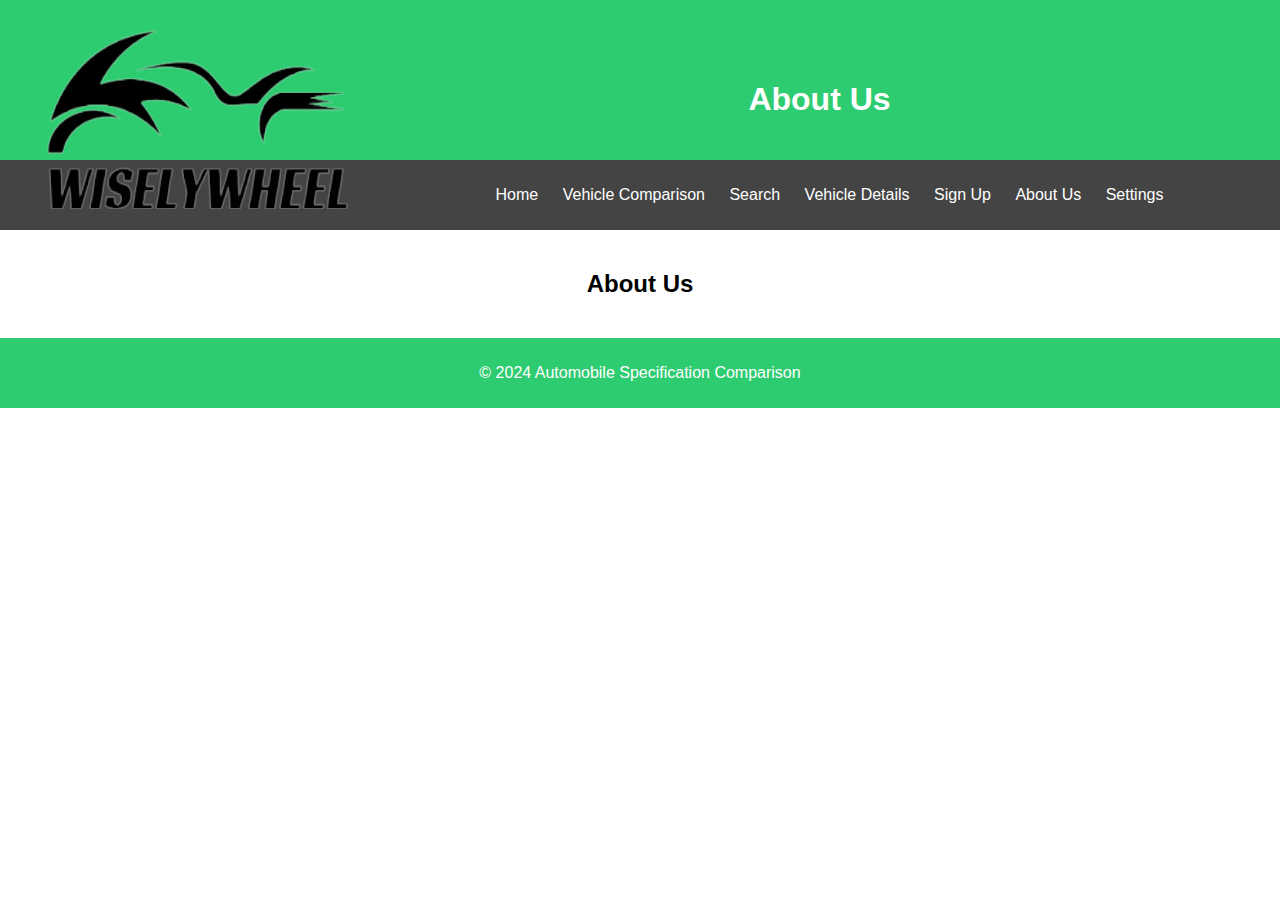
<file: about.html>
<!DOCTYPE html>
<html lang="en">
<head>
    <meta charset="UTF-8">
    <meta name="viewport" content="width=device-width, initial-scale=1.0">
    <title>About Us</title>
    <link rel="stylesheet" href="styles.css">
</head>
<body>
    <header>
        <div class="logo">
            <img src="logo.png" alt="Your Logo">
        </div>
    </header>
    <header>
        <h1>About Us</h1>
    </header>
    <nav>
        <ul>
            <li><a href="index.html">Home</a></li>
            <li><a href="comparison.html">Vehicle Comparison</a></li>
            <li><a href="search.html">Search</a></li>
            <li><a href="vehicle_details.html">Vehicle Details</a></li>
            <li><a href="signup.html">Sign Up</a></li>
            <li><a href="about.html">About Us</a></li>
            <li><a href="settings.html">Settings</a></li>
        </ul>
    </nav>
    <section>
        <h2>About Us</h2>
        <!-- Add more content as needed -->
    </section>
    <footer>
        <p>&copy; 2024 Automobile Specification Comparison</p>
    </footer>
</body>
</html>
</file>
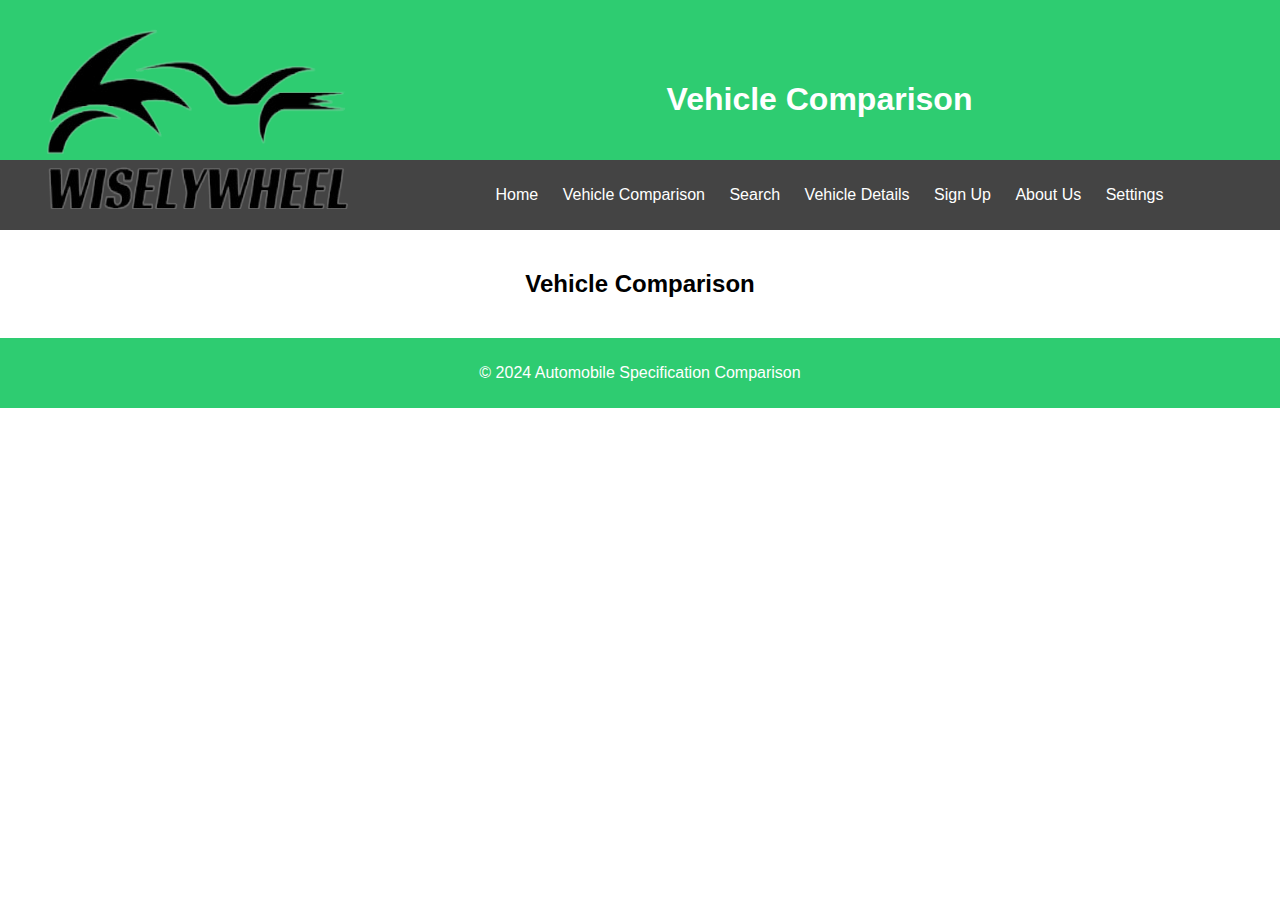
<file: comparison.html>
<!DOCTYPE html>
<html lang="en">
<head>
    <meta charset="UTF-8">
    <meta name="viewport" content="width=device-width, initial-scale=1.0">
    <title>Vehicle Comparison</title>
    <link rel="stylesheet" href="styles.css">
</head>
<body>
    <header>
        <div class="logo">
            <img src="logo.png" alt="Your Logo">
        </div>
    </header>
    <header>
        <h1>Vehicle Comparison</h1>
    </header>
    <nav>
        <ul>
            <li><a href="index.html">Home</a></li>
            <li><a href="comparison.html">Vehicle Comparison</a></li>
            <li><a href="search.html">Search</a></li>
            <li><a href="vehicle_details.html">Vehicle Details</a></li>
            <li><a href="signup.html">Sign Up</a></li>
            <li><a href="about.html">About Us</a></li>
            <li><a href="settings.html">Settings</a></li>
        </ul>
    </nav>
    <section>
        <h2>Vehicle Comparison</h2>
        <!-- Add more content as needed -->
    </section>
    <footer>
        <p>&copy; 2024 Automobile Specification Comparison</p>
    </footer>
</body>
</html>
</file>
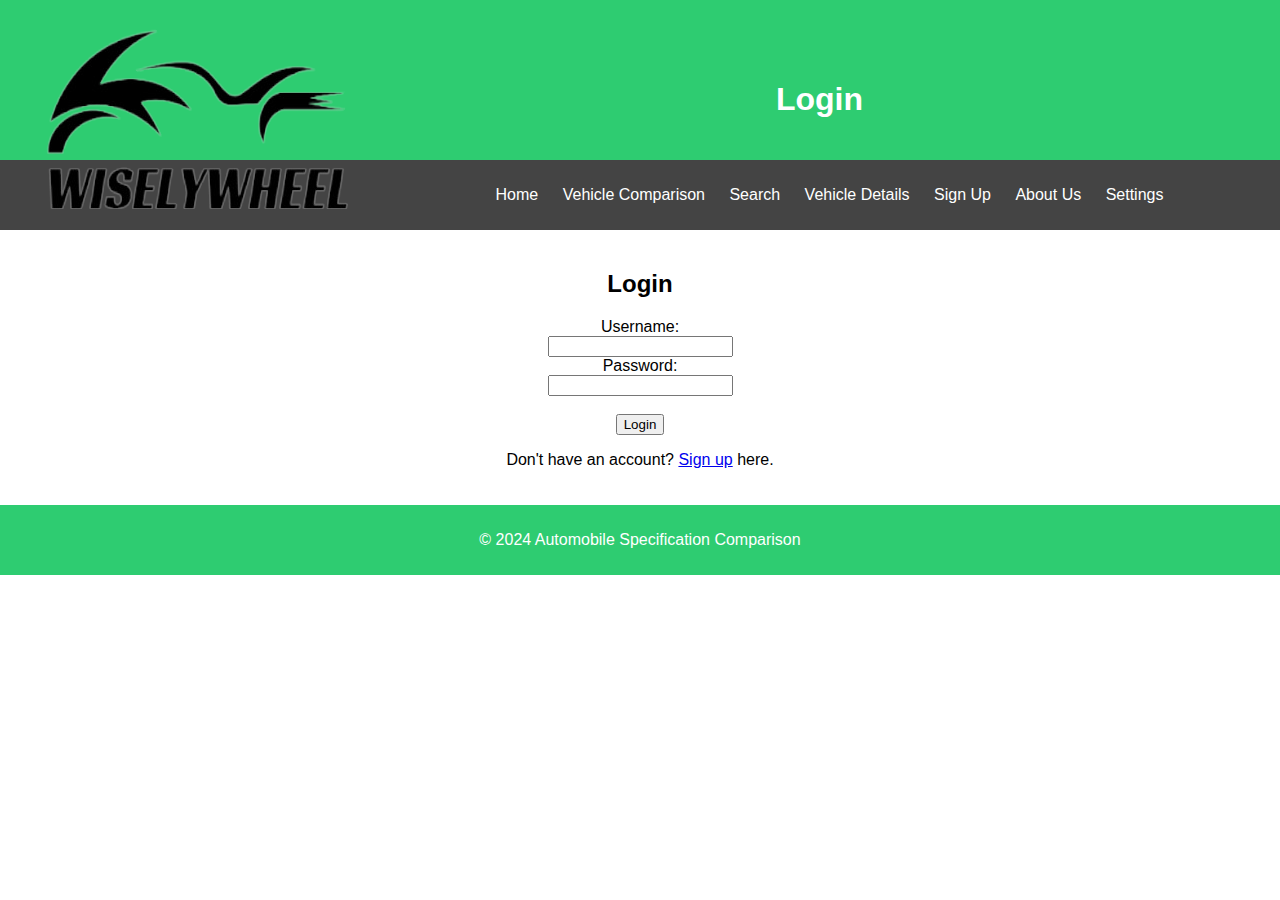
<file: login.html>
<!DOCTYPE html>
<html lang="en">
<head>
    <meta charset="UTF-8">
    <meta name="viewport" content="width=device-width, initial-scale=1.0">
    <title>Login</title>
    <link rel="stylesheet" href="styles.css">
</head>
<body>
    <header>
        <div class="logo">
            <img src="logo.png" alt="Your Logo">
        </div>
    </header>
    <header>
        <h1>Login</h1>
    </header>
    <nav>
        <ul>
            <li><a href="index.html">Home</a></li>
            <li><a href="comparison.html">Vehicle Comparison</a></li>
            <li><a href="search.html">Search</a></li>
            <li><a href="vehicle_details.html">Vehicle Details</a></li>
            <li><a href="signup.html">Sign Up</a></li>
            <li><a href="about.html">About Us</a></li>
            <li><a href="settings.html">Settings</a></li>
        </ul>
    </nav>
    <section>
        <h2>Login</h2>
        <form action="login_process.php" method="post">
            <label for="username">Username:</label><br>
            <input type="text" id="username" name="username"><br>
            <label for="password">Password:</label><br>
            <input type="password" id="password" name="password"><br><br>
            <input type="submit" value="Login">
        </form>
        <p>Don't have an account? <a href="signup.html">Sign up</a> here.</p>
    </section>
    <footer>
        <p>&copy; 2024 Automobile Specification Comparison</p>
    </footer>
</body>
</html>
</file>
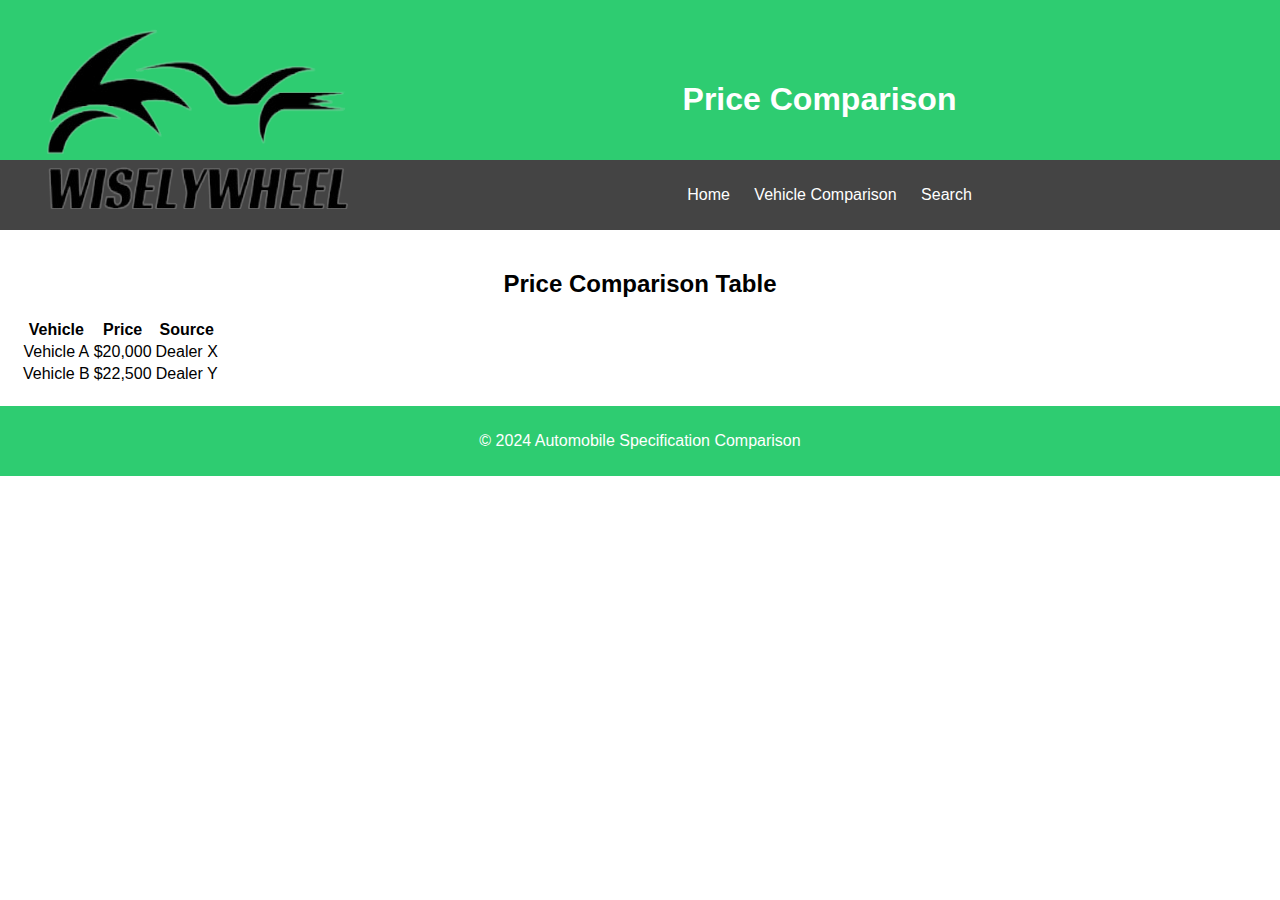
<file: price_comparison.html>
<!DOCTYPE html>
<html lang="en">
<head>
    <meta charset="UTF-8">
    <meta name="viewport" content="width=device-width, initial-scale=1.0">
    <title>Price Comparison</title>
    <link rel="stylesheet" href="styles.css">
</head>
<body>
    <header>
        <div class="logo">
            <img src="logo.png" alt="Your Logo">
        </div>
    </header>
    <header>
        <h1>Price Comparison</h1>
    </header>
    <nav>
        <ul>
            <li><a href="index.html">Home</a></li>
            <li><a href="comparison.html">Vehicle Comparison</a></li>
            <li><a href="search.html">Search</a></li>
            <!-- Add more navigation links as needed -->
        </ul>
    </nav>
    <section>
        <h2>Price Comparison Table</h2>
        <table class="comparison-table">
            <thead>
                <tr>
                    <th>Vehicle</th>
                    <th>Price</th>
                    <th>Source</th>
                </tr>
            </thead>
            <tbody>
                <tr>
                    <td>Vehicle A</td>
                    <td>$20,000</td>
                    <td>Dealer X</td>
                </tr>
                <tr>
                    <td>Vehicle B</td>
                    <td>$22,500</td>
                    <td>Dealer Y</td>
                </tr>
                <!-- Add more rows for additional vehicles -->
            </tbody>
        </table>
    </section>
    <footer>
        <p>&copy; 2024 Automobile Specification Comparison</p>
    </footer>
</body>
</html>
</file>
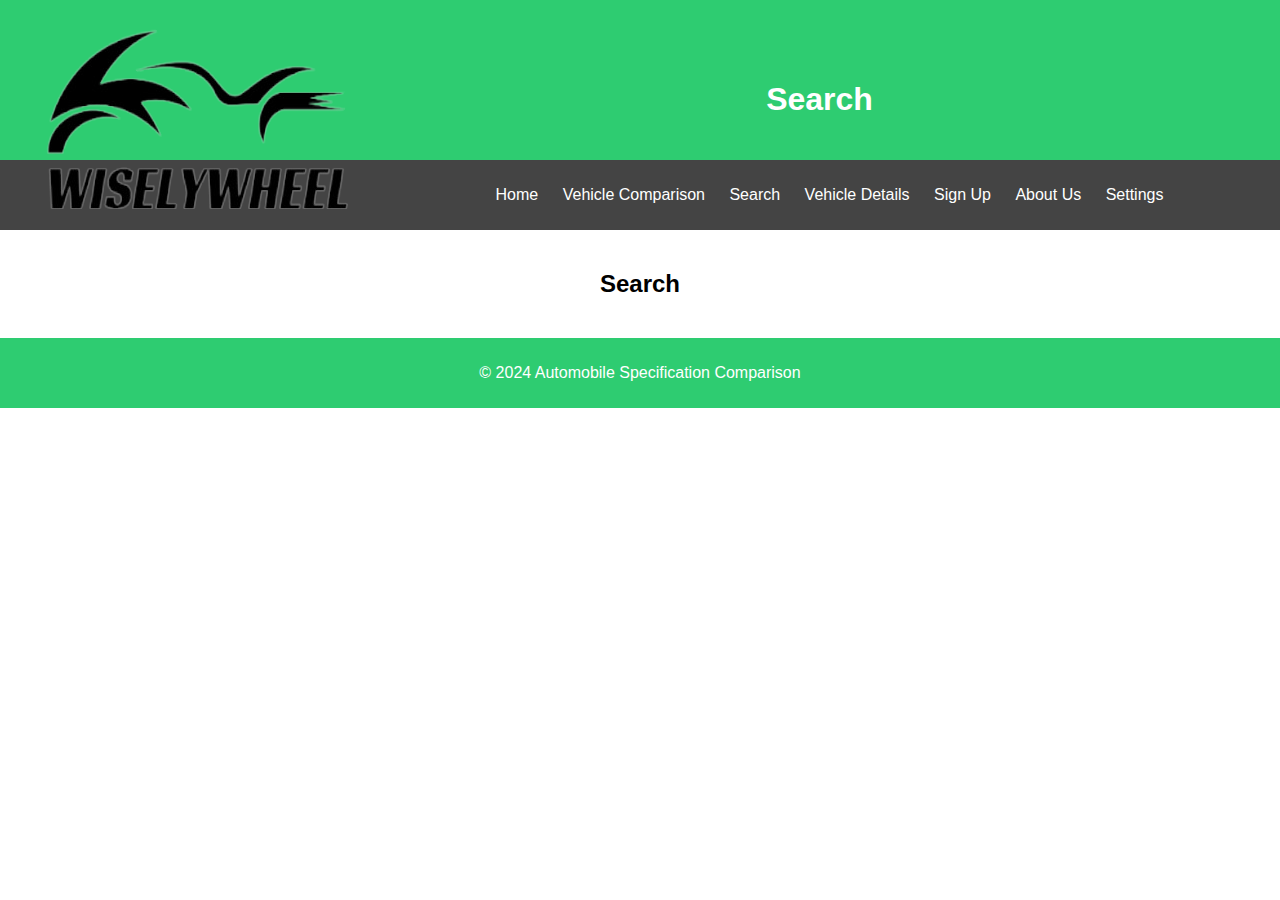
<file: search.html>
<!DOCTYPE html>
<html lang="en">
<head>
    <meta charset="UTF-8">
    <meta name="viewport" content="width=device-width, initial-scale=1.0">
    <title>Search</title>
    <link rel="stylesheet" href="styles.css">
</head>
<body>
    <header>
        <div class="logo">
            <img src="logo.png" alt="Your Logo">
        </div>
    </header>
    <header>
        <h1>Search</h1>
    </header>
    <nav>
        <ul>
            <li><a href="index.html">Home</a></li>
            <li><a href="comparison.html">Vehicle Comparison</a></li>
            <li><a href="search.html">Search</a></li>
            <li><a href="vehicle_details.html">Vehicle Details</a></li>
            <li><a href="signup.html">Sign Up</a></li>
            <li><a href="about.html">About Us</a></li>
            <li><a href="settings.html">Settings</a></li>
        </ul>
    </nav>
    <section>
        <h2>Search</h2>
        <!-- Add more content as needed -->
    </section>
    <footer>
        <p>&copy; 2024 Automobile Specification Comparison</p>
    </footer>
</body>
</html>
</file>
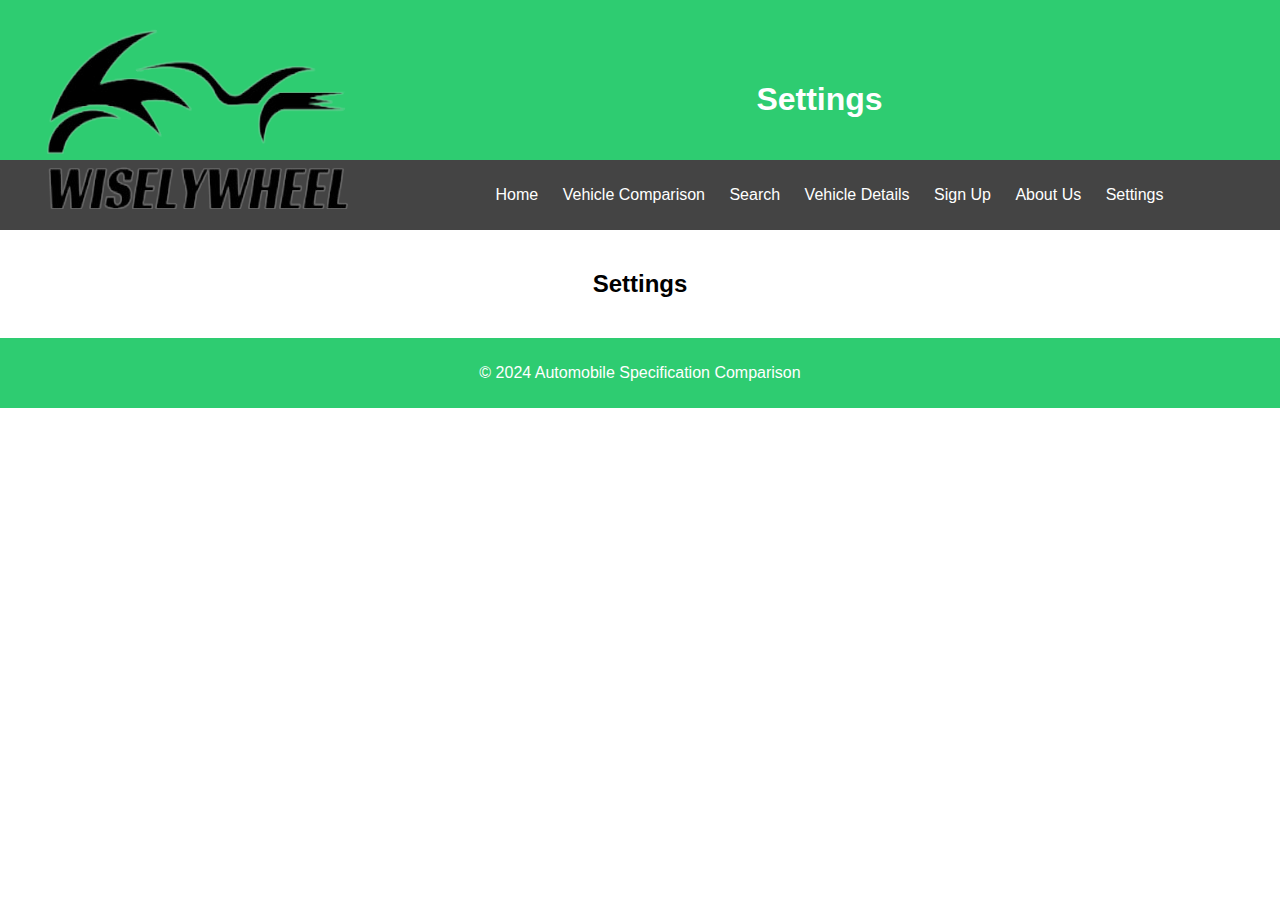
<file: settings.html>
<!DOCTYPE html>
<html lang="en">
<head>
    <meta charset="UTF-8">
    <meta name="viewport" content="width=device-width, initial-scale=1.0">
    <title>Settings</title>
    <link rel="stylesheet" href="styles.css">
</head>
<body>
    <header>
        <div class="logo">
            <img src="logo.png" alt="Your Logo">
        </div>
    </header>
    <header>
        <h1>Settings</h1>
    </header>
    <nav>
        <ul>
            <li><a href="index.html">Home</a></li>
            <li><a href="comparison.html">Vehicle Comparison</a></li>
            <li><a href="search.html">Search</a></li>
            <li><a href="vehicle_details.html">Vehicle Details</a></li>
            <li><a href="signup.html">Sign Up</a></li>
            <li><a href="about.html">About Us</a></li>
            <li><a href="settings.html">Settings</a></li>
        </ul>
    </nav>
    <section>
        <h2>Settings</h2>
        <!-- Add more content as needed -->
    </section>
    <footer>
        <p>&copy; 2024 Automobile Specification Comparison</p>
    </footer>
</body>
</html>
</file>
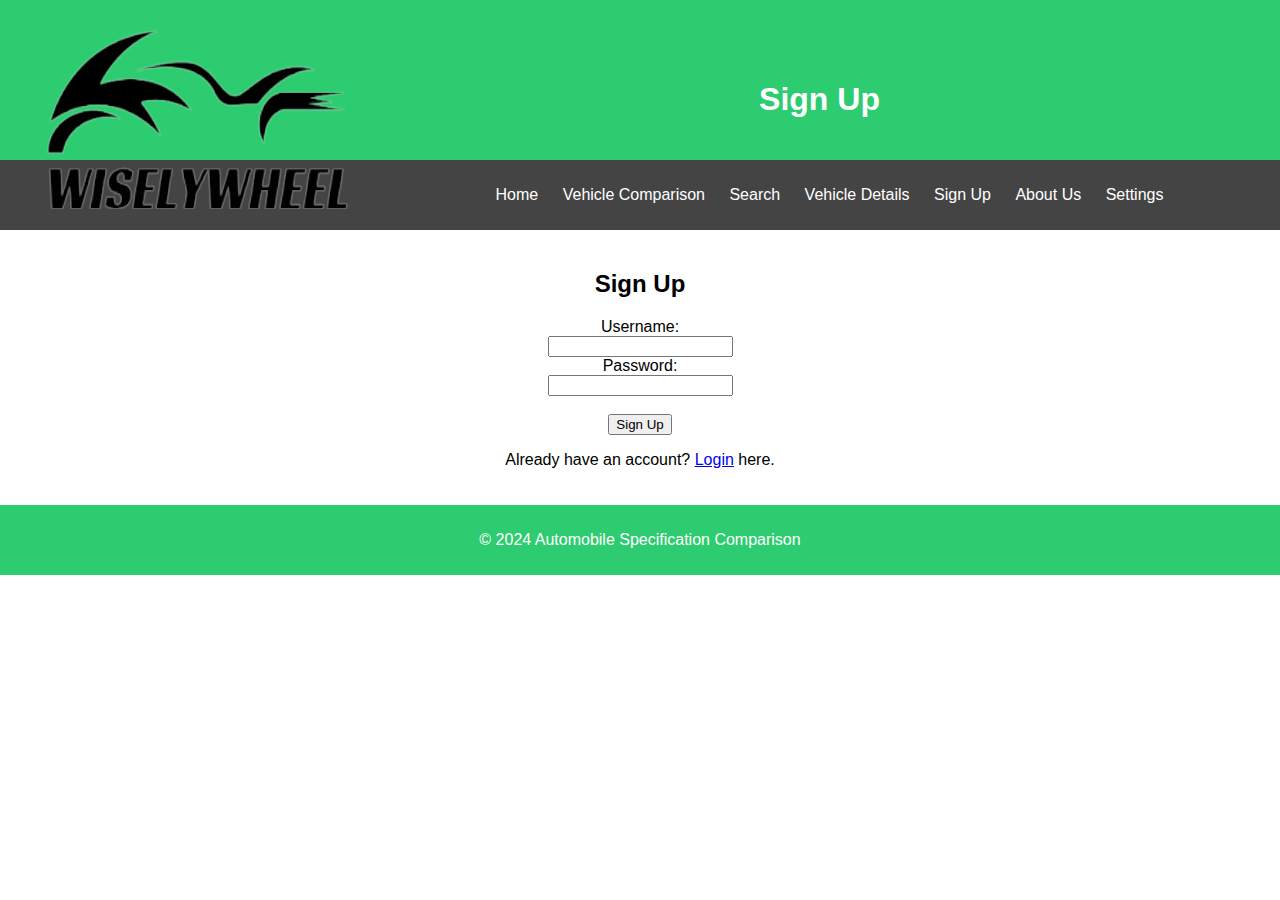
<file: signup.html>
<!DOCTYPE html>
<html lang="en">
<head>
    <meta charset="UTF-8">
    <meta name="viewport" content="width=device-width, initial-scale=1.0">
    <title>Sign Up</title>
    <link rel="stylesheet" href="styles.css">
</head>
<body>
    <header>
        <div class="logo">
            <img src="logo.png" alt="Your Logo">
        </div>
    </header>
    <header>
        <h1>Sign Up</h1>
    </header>
    <nav>
        <ul>
            <li><a href="index.html">Home</a></li>
            <li><a href="comparison.html">Vehicle Comparison</a></li>
            <li><a href="search.html">Search</a></li>
            <li><a href="vehicle_details.html">Vehicle Details</a></li>
            <li><a href="signup.html">Sign Up</a></li>
            <li><a href="about.html">About Us</a></li>
            <li><a href="settings.html">Settings</a></li>
        </ul>
    </nav>
    <section>
        <h2>Sign Up</h2>
        <form action="signup_process.php" method="post">
            <label for="username">Username:</label><br>
            <input type="text" id="username" name="username"><br>
            <label for="password">Password:</label><br>
            <input type="password" id="password" name="password"><br><br>
            <input type="submit" value="Sign Up">
        </form>
        <p>Already have an account? <a href="login.html">Login</a> here.</p>
    </section>
    <footer>
        <p>&copy; 2024 Automobile Specification Comparison</p>
    </footer>
</body>
</html>
</file>
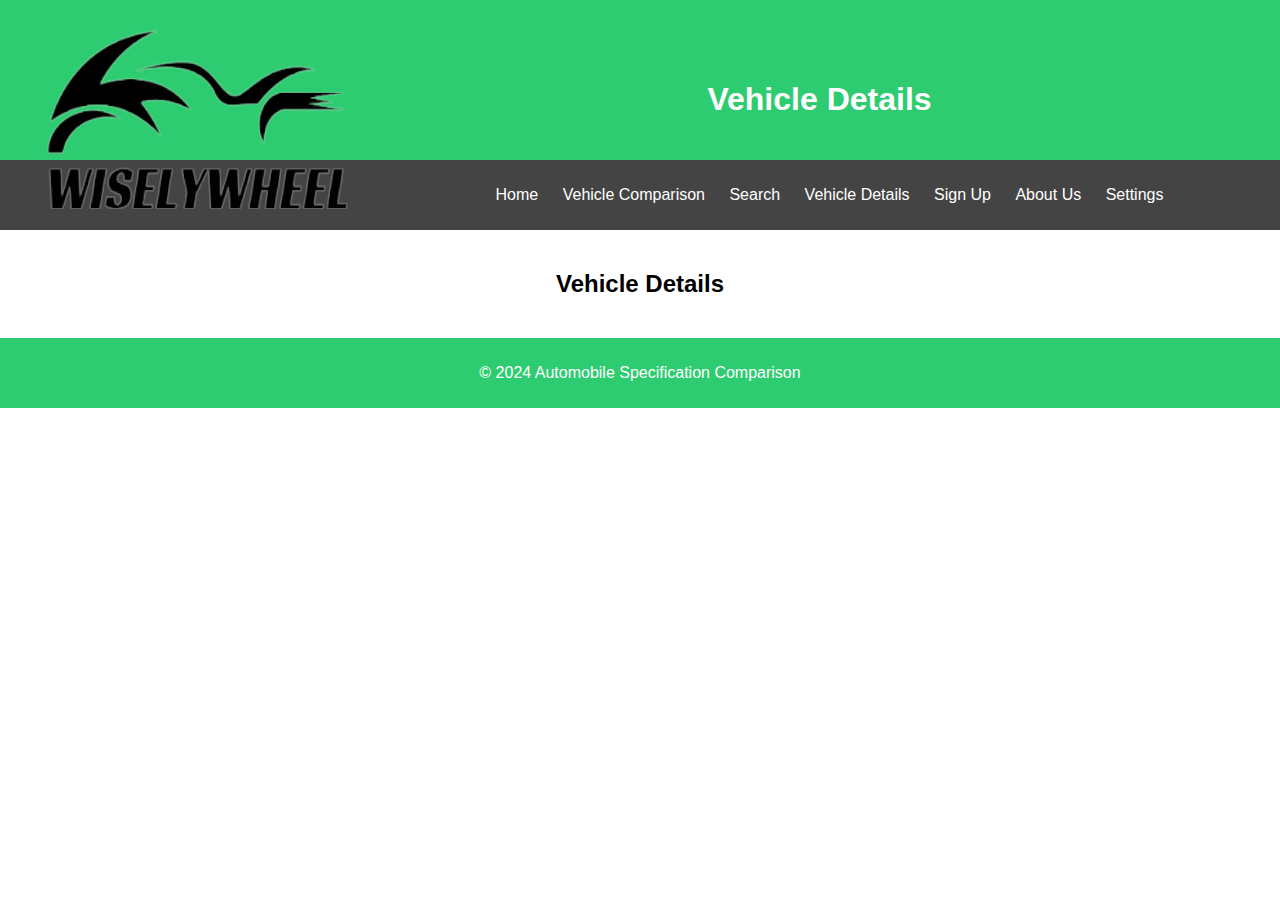
<file: vehicle_details.html>
<!DOCTYPE html>
<html lang="en">
<head>
    <meta charset="UTF-8">
    <meta name="viewport" content="width=device-width, initial-scale=1.0">
    <title>Vehicle Details</title>
    <link rel="stylesheet" href="styles.css">
</head>
<body>
    <header>
        <div class="logo">
            <img src="logo.png" alt="Your Logo">
        </div>
    </header>
    <header>
        <h1>Vehicle Details</h1>
    </header>
    <nav>
        <ul>
            <li><a href="index.html">Home</a></li>
            <li><a href="comparison.html">Vehicle Comparison</a></li>
            <li><a href="search.html">Search</a></li>
            <li><a href="vehicle_details.html">Vehicle Details</a></li>
            <li><a href="signup.html">Sign Up</a></li>
            <li><a href="about.html">About Us</a></li>
            <li><a href="settings.html">Settings</a></li>
        </ul>
    </nav>
    <section>
        <h2>Vehicle Details</h2>
        <!-- Add more content as needed -->
    </section>
    <footer>
        <p>&copy; 2024 Automobile Specification Comparison</p>
    </footer>
</body>
</html>
</file>
<file: styles.css>
/* Global styles */
body {
    font-family: Arial, sans-serif;
    margin: 0;
    padding: 0;
}

header {
    background-color: #333;
    color: #fff;
    padding: 20px;
    text-align: center;
}
header {
   background-color: #2ecc71; /* Change to desired color */
    color: #ffffff; /* Change text color to contrast */
}

nav {
    background-color: #444;
    padding: 10px 0;
    text-align: center;
}

nav ul {
    list-style-type: none;
    padding: 0;
}

nav ul li {
    display: inline;
    margin: 0 10px;
}

nav ul li a {
    color: #fff;
    text-decoration: none;
}

section {
    padding: 20px;
    text-align: center;
}
/* Features section */

.features-container {
    display: grid;
    grid-template-columns: repeat(auto-fit, minmax(300px, 1fr));
    gap: 1rem;
    margin-top: 3%;
  }
  
  .features-container .box {
    padding: 1rem;
    background-color: #ffffff;
    box-shadow: 0 1rem 2rem rgba(0, 0, 0, 0.1);
    border-radius: 1rem;
  }
  
  .features-container .box .box-img img {
    width: 100%;
    height: auto;
    border-radius: 1rem;
  }
  
  /* Brands section */
  .brands-container {
    display: grid;
    grid-template-columns: repeat(auto-fit, minmax(300px, 1fr));
    gap: 1rem;
    margin-top: 3%;
  }
  
  .brands-container .box {
    padding: 1rem;
    background-color: #ffffff;
    box-shadow: 0 1rem 2rem rgba(0, 0, 0, 0.1);
    border-radius: 1rem;
  }
  
  .brands-container .box .box-img img {
    width: 100%;
    height: auto;
    border-radius: 1rem;
  }
  
  /*  top bikes section */
  .topbikes-container {
    display: grid;
    grid-template-columns: repeat(auto-fit, minmax(300px, 1fr));
    gap: 2rem;
    margin-top: 3%;
  }
  
  .topbikes-container .box {
    padding: 1rem;
    background-color: #ffffff;
    box-shadow: 0 1rem 2rem rgba(0, 0, 0, 0.1);
    border-radius: 1rem;
  }
  
  .topbikes-container .box .box-img img {
    width: 100%;
    height: auto;
    border-radius: 1rem;
  }
  /* Latest bikes section */
  .latestbikes-container {
    display: grid;
    grid-template-columns: repeat(auto-fit, minmax(300px, 1fr));
    gap: 1rem;
    margin-top: 3%;
  }
  
  .latestbikes-container .box {
    padding: 1rem;
    background-color: #ffffff;
    box-shadow: 0 1rem 2rem rgba(0, 0, 0, 0.1);
    border-radius: 1rem;
  }
  
  .latestbikes-container .box .box-img img {
    width: 100%;
    height: auto;
    border-radius: 1rem;
  }

footer {
    /*background-color: #333;
    color: #fff;*/
    padding: 10px 20px;
    text-align: center;
}
footer {
    background-color: #2ecc71; /* Change to desired color */
    color: #ffffff; /* Change text color to contrast */
}

.logo {
    float: left;
    margin-right: 2px; /* Adjust as needed */
}

header h1 {
    margin: 30; /* Remove default margin */
}
</file>
